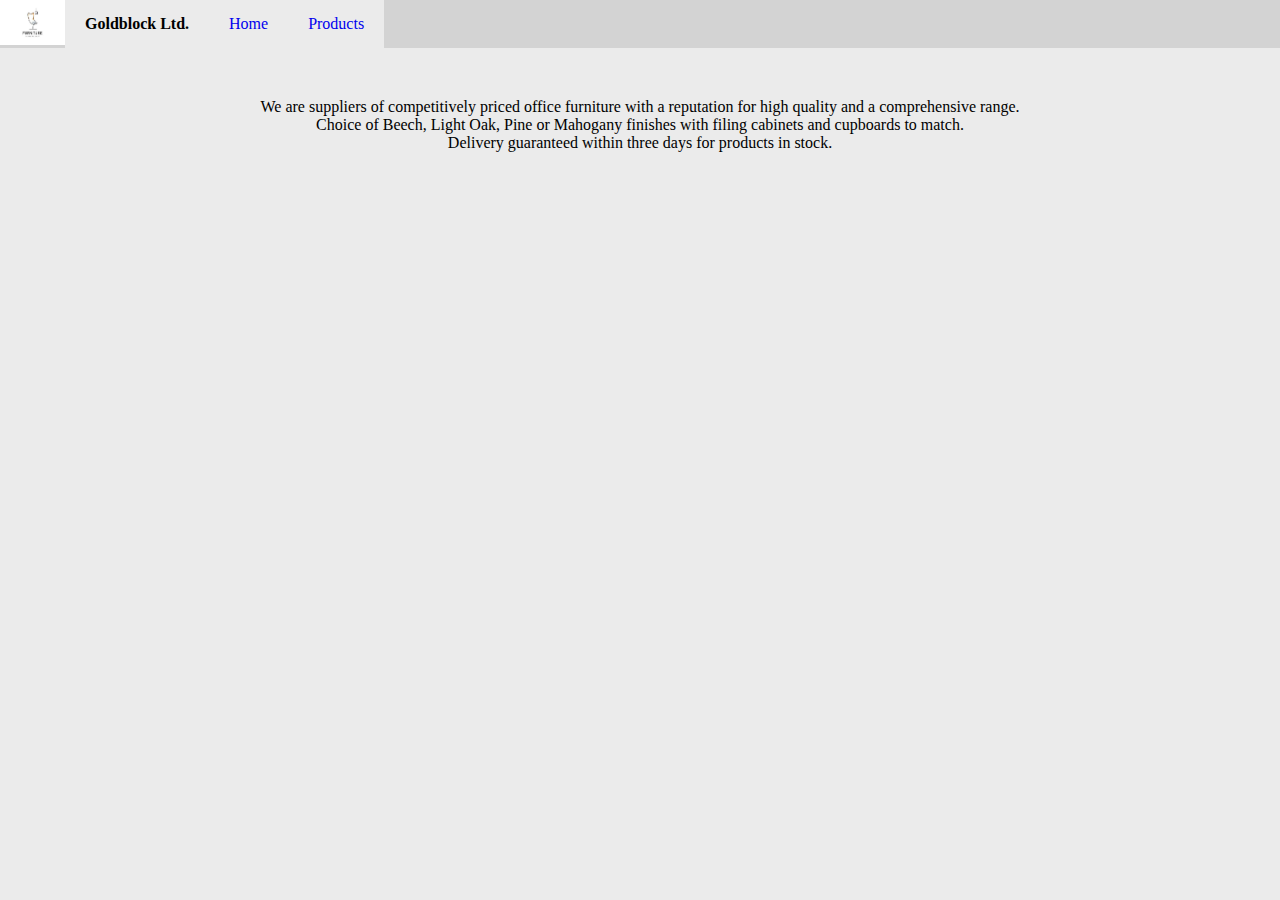
<file: index.html>
<!DOCTYPE html>
<head>
    <title>Goldblock Ltd.</title>
    <link rel="stylesheet" href="style.css">
</head>
<body>
    <div class="topbar">
        <img class="logo" src="logo.jpg">
        <h2 class="companyName">Goldblock Ltd.</h2>
        <a href="index.html">Home</a>
        <a href="products.html">Products</a>
    </div>
    <div class="hero">
        <p class="heroText">
            We are suppliers of competitively priced office furniture with a reputation for high quality and a comprehensive range.<br> 
            Choice of Beech, Light Oak, Pine or Mahogany finishes with filing cabinets and cupboards to match.<br>
            Delivery guaranteed within three days for products in stock.
        </p>
    </div>
</body>
</file>
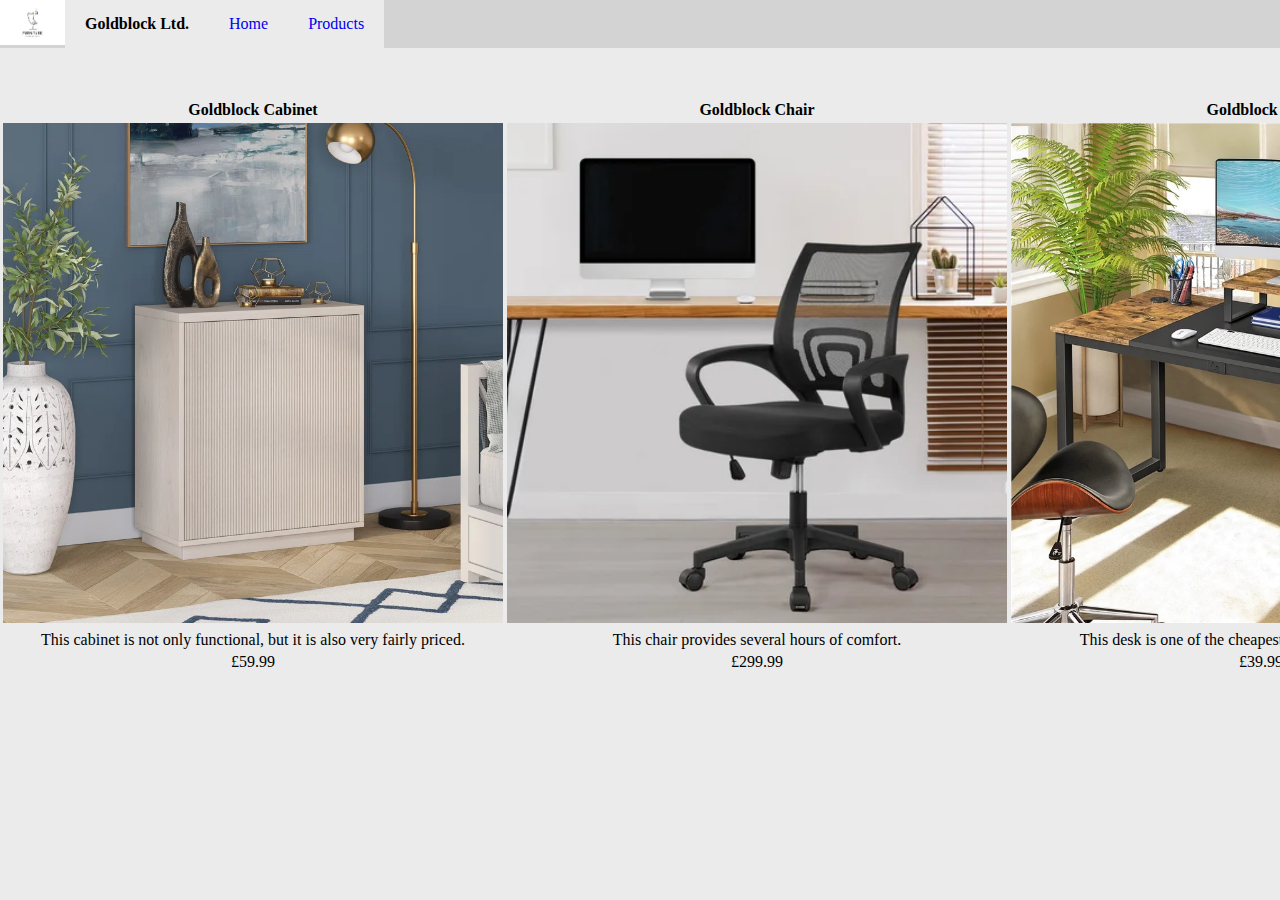
<file: products.html>
<!DOCTYPE html>
<head>
    <title>Goldblock Ltd.</title>
    <link rel="stylesheet" href="style.css">
</head>
<body>
    <div class="topbar">
        <img class="logo" src="logo.jpg">
        <h2 class="companyName">Goldblock Ltd.</h2>
        <a href="index.html">Home</a>
        <a href="products.html">Products</a>
    </div>
    <div class="hero">
        <table class="productTable">
            <tr>
                <th>Goldblock Cabinet</th>
                <th>Goldblock Chair</th>
                <th>Goldblock Desk</th>
            </tr>
            <tr>
                <td><img src="cabinet.jpg"></td>
                <td><img src="chair.jpg"></td>
                <td><img src="desk.jpg"></td>
            </tr>
            <tr>
                <td>This cabinet is not only functional, but it is also very fairly priced.</td>
                <td>This chair provides several hours of comfort.</td>
                <td>This desk is one of the cheapest on the market currently!</td>
            </tr>
            <tr>
                <td>£59.99</td>
                <td>£299.99</td>
                <td>£39.99</td>
            </tr>
        </table>
    </div>
</body>
</file>
<file: style.css>
*{
    margin: 0px;
    background-color: #ebebeb;
}

.topbar{
    background-color: #d3d3d3;
    overflow: hidden;
    padding: 0px 5px 0px 0px;
}

.topbar a{
    padding: 15px 20px;
    text-decoration: none;
    float: left;
    text-align: center;
}

.topbar a:hover{
    background-color: black;
    color: white;
}

.logo{
    width: 65px;
    height: 45px;
    float:left;
}

.companyName{
    padding: 15px 20px;
    text-decoration: none;
    float: left;
    text-align: center;
    font-size: 16px;
}

.hero{
    padding-top: 50px;
    overflow: hidden;
}

.heroText{
    align-items: center;
    text-align: center;
}

.productTable img{
    width: 500px;
    height: 500px;
}

.productTable td{
    align-items: center;
    text-align: center;
}
</file>
